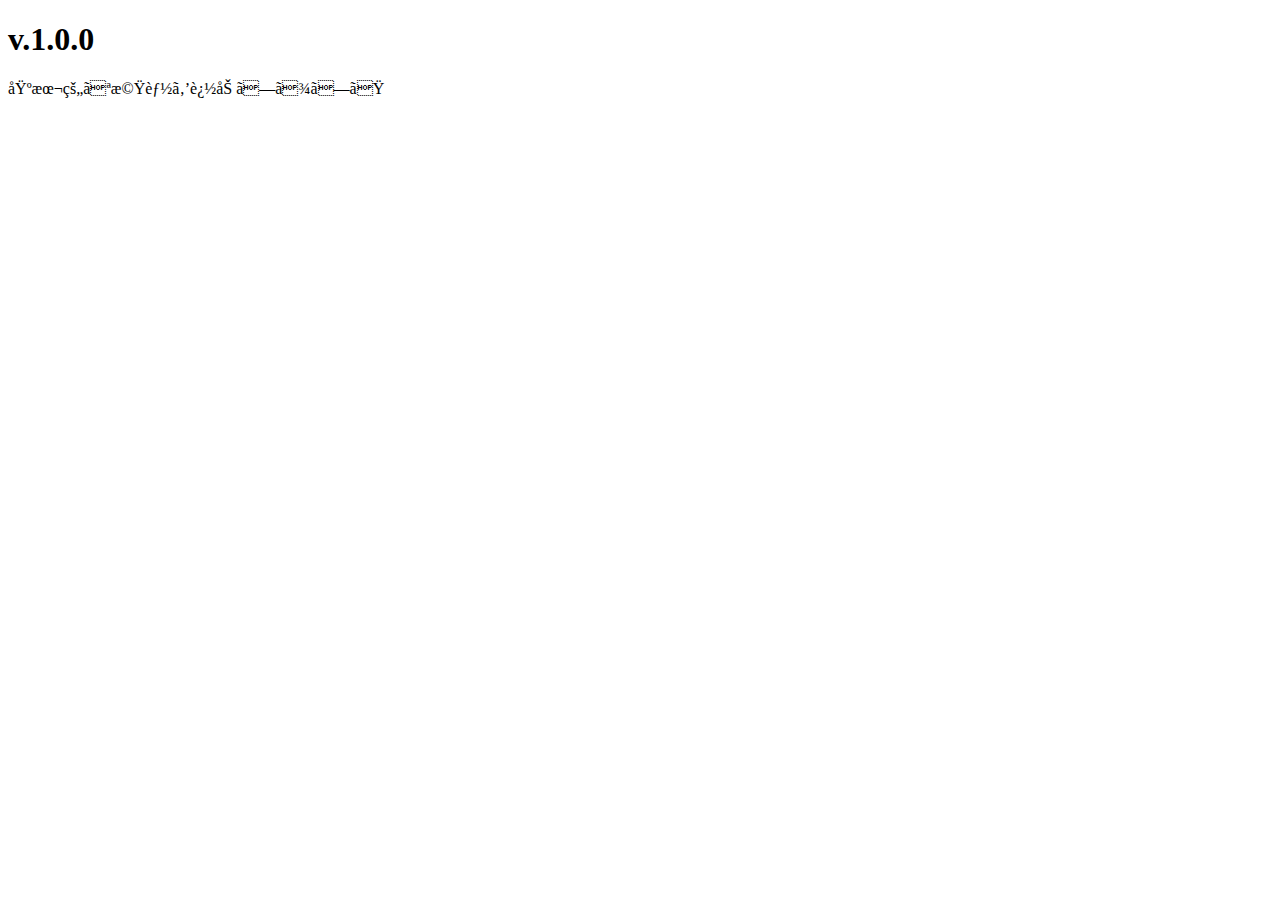
<file: index.html>
<!DOCTYPE html>
<html lang=”ja”>
<html>
  <head>
   <meta charset=”UTF-8″>
   <title>ブログ</title>
   <link rel="stylesheet" href="style.css">
  </head>
  <body>
   <h1>v.1.0.0</h1>
   <p>基本的な機能を追加しました</p>
  </body>
</html>
</file>
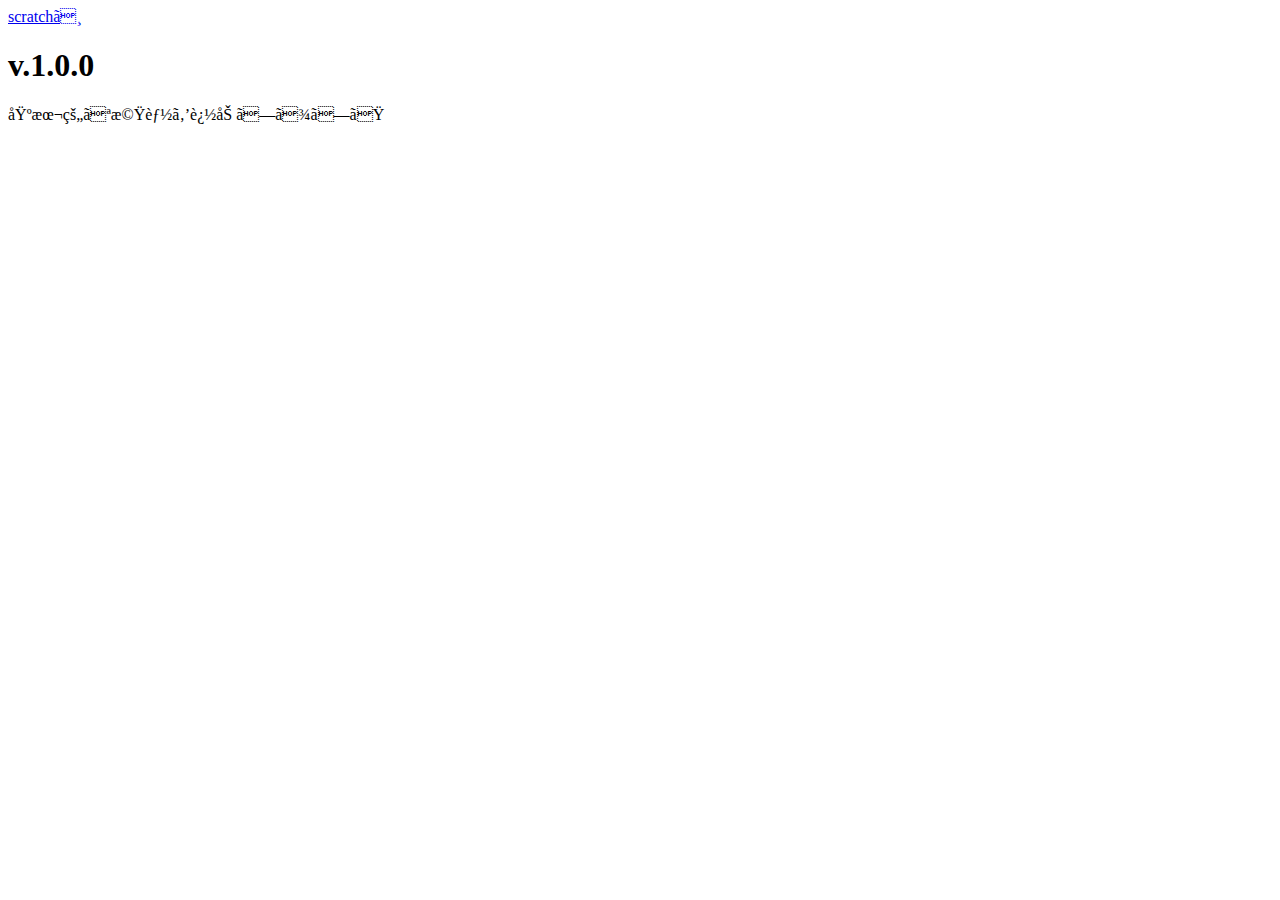
<file: burogu.html>
<!DOCTYPE html>
<html lang=”ja”>
<html>
  <head>
   <meta charset=”UTF-8″>
   <title>ブログ</title>
   <link rel="stylesheet" href="style.css">
  </head>
  <body>
   <a href="https://scratch.mit.edu/projects/1117022280/">scratchへ</a>
   <h1>v.1.0.0</h1>
   <p>基本的な機能を追加しました</p>
  </body>
</html>
</file>
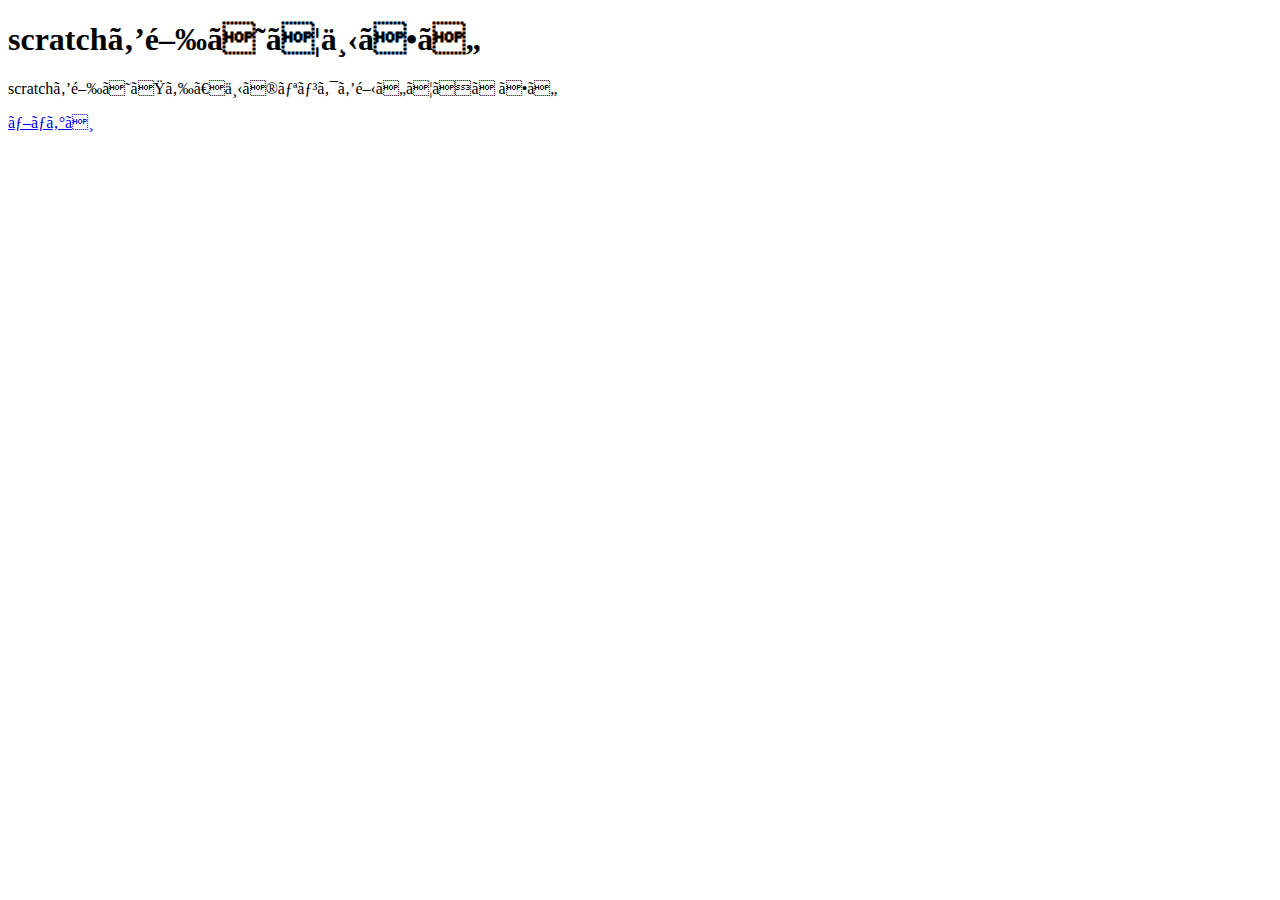
<file: home.html>
<!DOCTYPE html>
<html lang=”ja”>
<html>
  <head>
   <meta charset=”UTF-8″>
   <title>scratchを閉じて下さい</title>
   <link rel="stylesheet" href="style.css">
  </head>
  <body>
   <h1>scratchを閉じて下さい</h1>
   <p>scratchを閉じたら、下のリンクを開いてください</p>
   <a href="https://utakeuchinojabaibai.github.io/ut/burogu.html">ブログへ</a>
  </body>
</html>
</file>
<file: style.css>
@charset"UTF-8";

body{
  font-family:sans serif;
  background-color:#ffffff;
}
</file>
